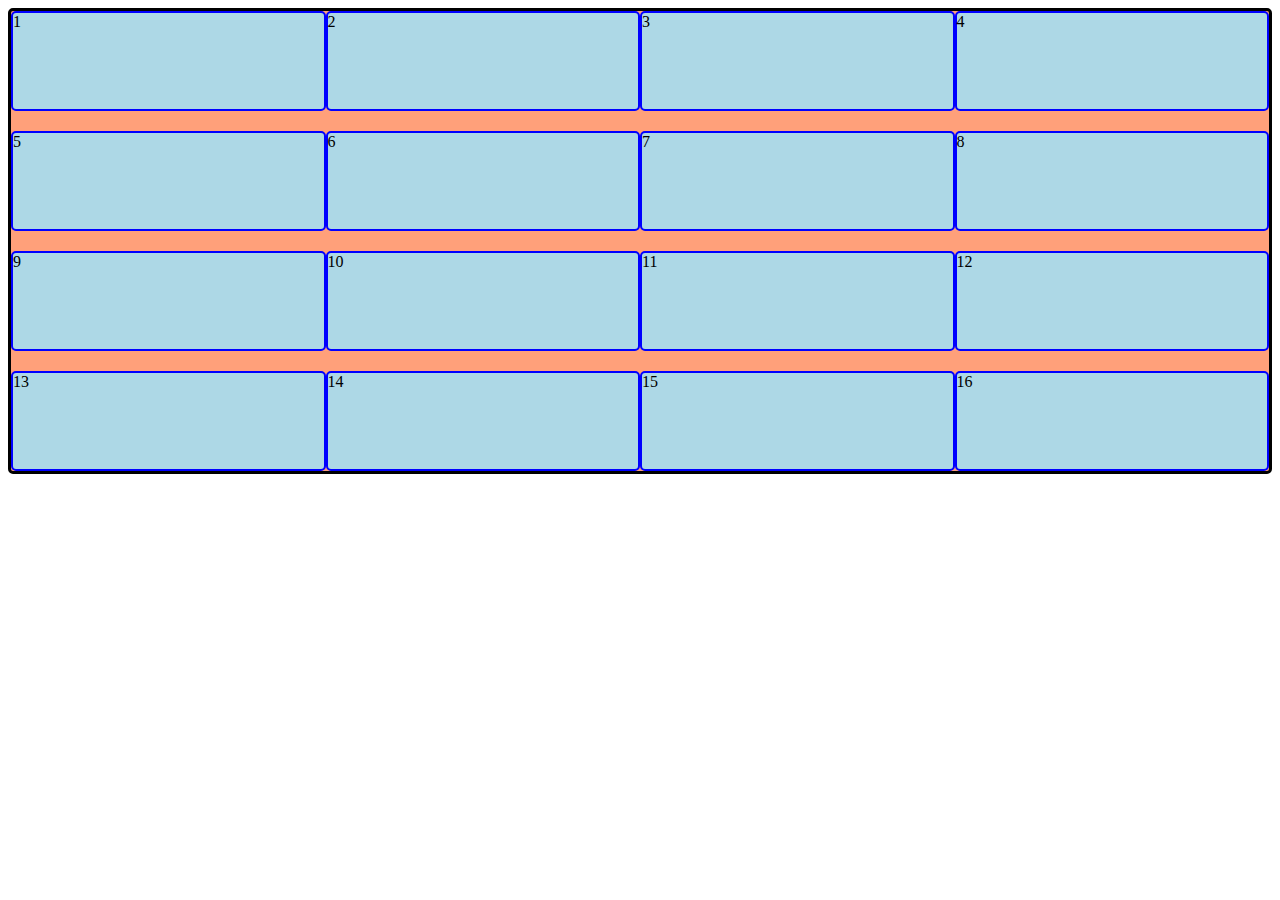
<file: index.html>
<!DOCTYPE html>
<html lang="es">
<head>
    <meta charset="UTF-8">
    <meta name="viewport" content="width=device-width, initial-scale=1.0">
    <title>Grid 01</title>
    <link rel="stylesheet" href="estilo.css">
</head>
<body>
    <section class="container">
        <div>1</div>
        <div>2</div>
        <div>3</div>
        <div>4</div>
        <div>5</div>
        <div>6</div>
        <div>7</div>
        <div>8</div>
        <div>9</div>
        <div>10</div>
        <div>11</div>
        <div>12</div>
        <div>13</div>
        <div>14</div>
        <div>15</div>
        <div>16</div>
    </section>
    
</body>
</html>
</file>
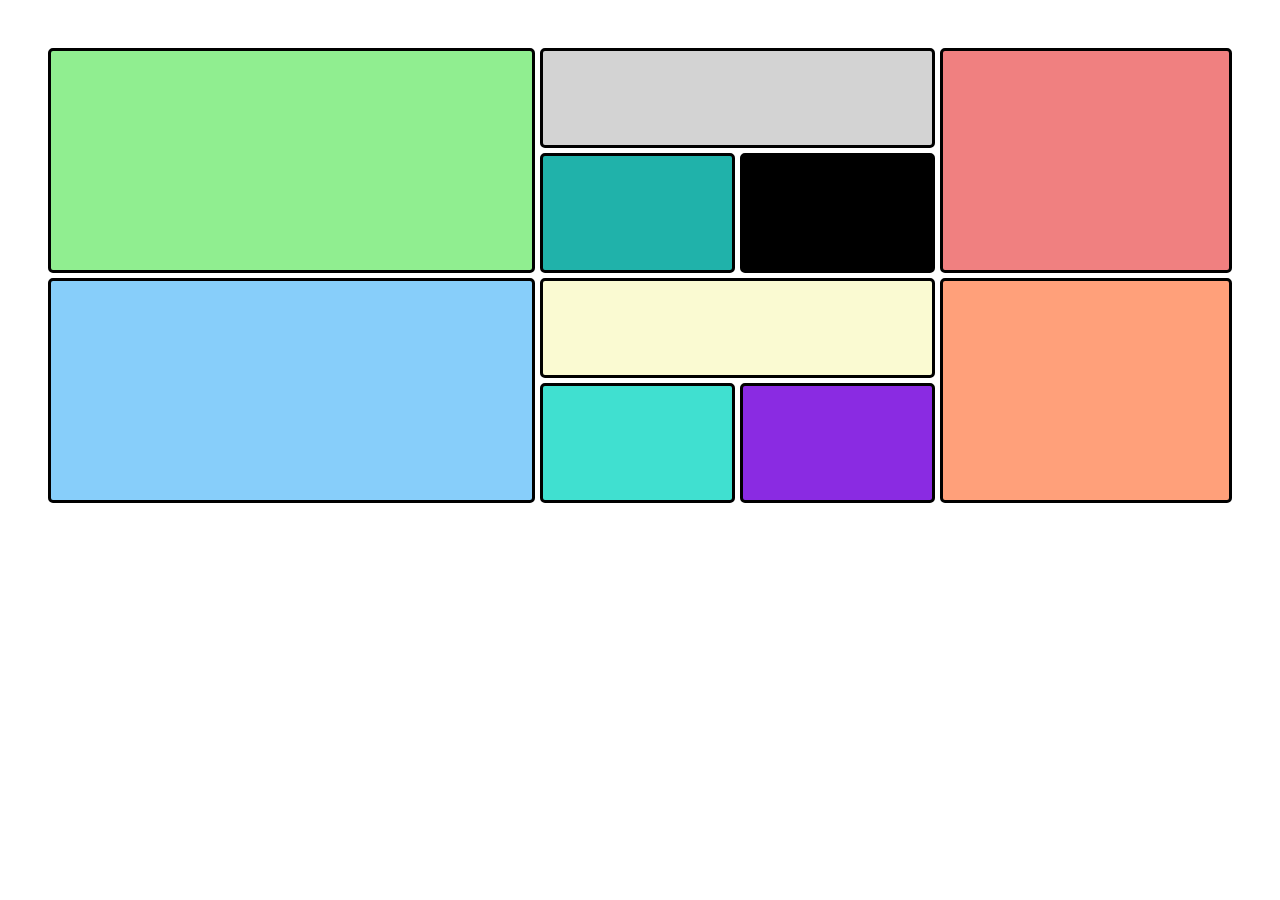
<file: index2.html>
<!DOCTYPE html>
<html lang="es">
<head>
    <meta charset="UTF-8">
    <meta name="viewport" content="width=device-width, initial-scale=1.0">
    <title>Grid 02</title>
    <link rel="stylesheet" href="estilo2.css">
</head>
<body>
    <section class="container">
        <div class="caja1"></div>
        <div class="caja2"></div>
        <div class="caja3"></div>
        <div class="caja4"></div>
        <div class="caja5"></div>
        <div class="caja6"></div>
        <div class="caja7"></div>
        <div class="caja8"></div>
        <div class="caja9"></div>
        <div class="caja10"></div>
    </section>
</body>
</html>
</file>
<file: estilo.css>
.container{
    background: lightsalmon;
    border: 3px solid black;
    border-radius: 5px;
    display: grid;
    grid-template-columns: repeat(4, 1fr);
    /*grid-template-rows: 100px 50px 75px 25px;*/
    grid-auto-rows: 100px;
    row-gap: 20px;
}
.container div{
    background: lightblue;
    border: 2px solid blue;
    border-radius: 5px;
}
</file>
<file: estilo2.css>
.container{
    padding: 40px;
    display: grid;
    grid-template-columns: 5fr 2fr 2fr 3fr;
    grid-template-rows: 100px 120px 100px 120px;
    gap: 5px;
}
.container div{
    padding: 1em;
    border: 3px solid black;
    border-radius: 5px;
    
}
.caja1{
    background-color: lightgreen;
    grid-row: 1/3;
}
.caja2{
    background-color: lightgrey;
    grid-column: 2/4;
}
.caja3{
    background-color: lightcoral;
    grid-row: 1/3;
    grid-column: 4/5;
}
.caja4{
    background-color: lightseagreen;
}
.caja5{
    background-color: black;
}
.caja6{
    background-color: lightskyblue;
    grid-row: 3/5;
}
.caja7{
    background-color: lightgoldenrodyellow;
    grid-column: 2/4;
}
.caja8{
    background-color: lightsalmon;
    grid-row: 3/5;
    grid-column: 4/5;
}
.caja9{
    background-color: turquoise;
}
.caja10{
    background-color: blueviolet;

}
</file>
